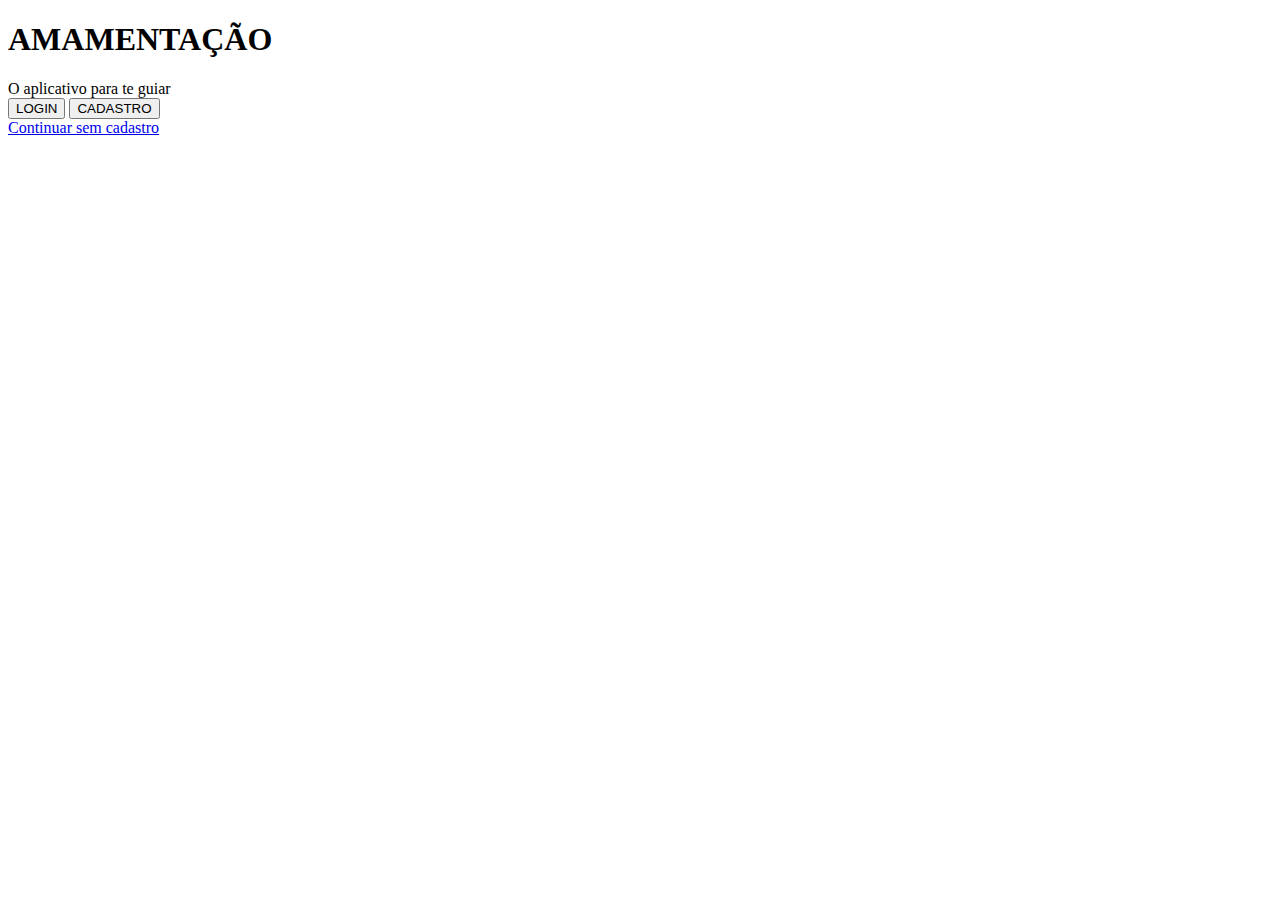
<file: index.html>
<!DOCTYPE html>
<html lang="en">
<head>
    <meta charset="UTF-8">
    <meta http-equiv="X-UA-Compatible" content="IE=edge">
    <meta name="viewport" content="width=device-width, initial-scale=1.0">
    <title>Amamentação</title>
    <link rel="stylesheet" href="index.css">
</head>
<body>
    <header>
        <H1>AMAMENTAÇÃO</H1>
        O aplicativo para te guiar
    </header>
    <main>
        <a href="./login.html"><button>LOGIN</button></a>
        <a href="./cadastro.html"><button>CADASTRO</button></a>

    </main>

    <footer>
        <a href="./home.html">Continuar sem cadastro</a>
        
    </footer>
    
</body>
</html>
</file>
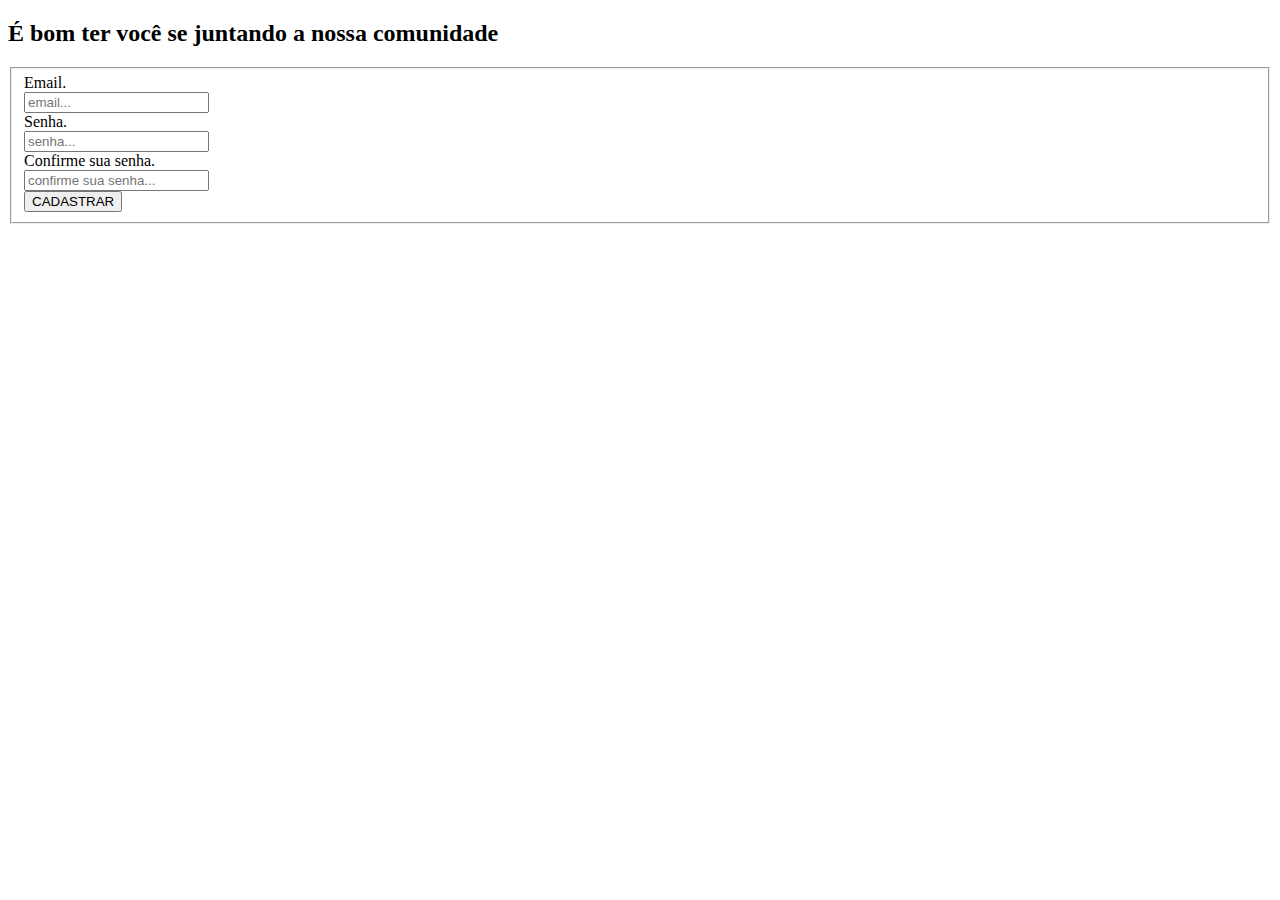
<file: cadastro.html>
<!DOCTYPE html>
<html lang="en">
<head>
    <meta charset="UTF-8">
    <meta http-equiv="X-UA-Compatible" content="IE=edge">
    <meta name="viewport" content="width=device-width, initial-scale=1.0">
    <title>Document</title>
    <link rel="stylesheet" href="./cadastro.css">
</head>
<body>
    <header>
        <h2>É bom ter você se juntando a nossa comunidade</h2>

    </header>
    <main>
        <form action="">
            <fieldset>
                <div>
                    <label for="">
                        Email. <br>
                        <input type="email" placeholder="email...">
                    </label>
                </div>

                <div>
                    <label for="">
                        Senha. <br>
                        <input type="password" placeholder="senha..." >
                        <br>
                        Confirme sua senha. <br>
                        <input type="password" placeholder="confirme sua senha...">
                    </label>
                </div>

                <a href="./login.html"><button>CADASTRAR</button></a>



            </fieldset>
        </form>

    </main>
    <footer>

    </footer>
</body>
</html>
</file>
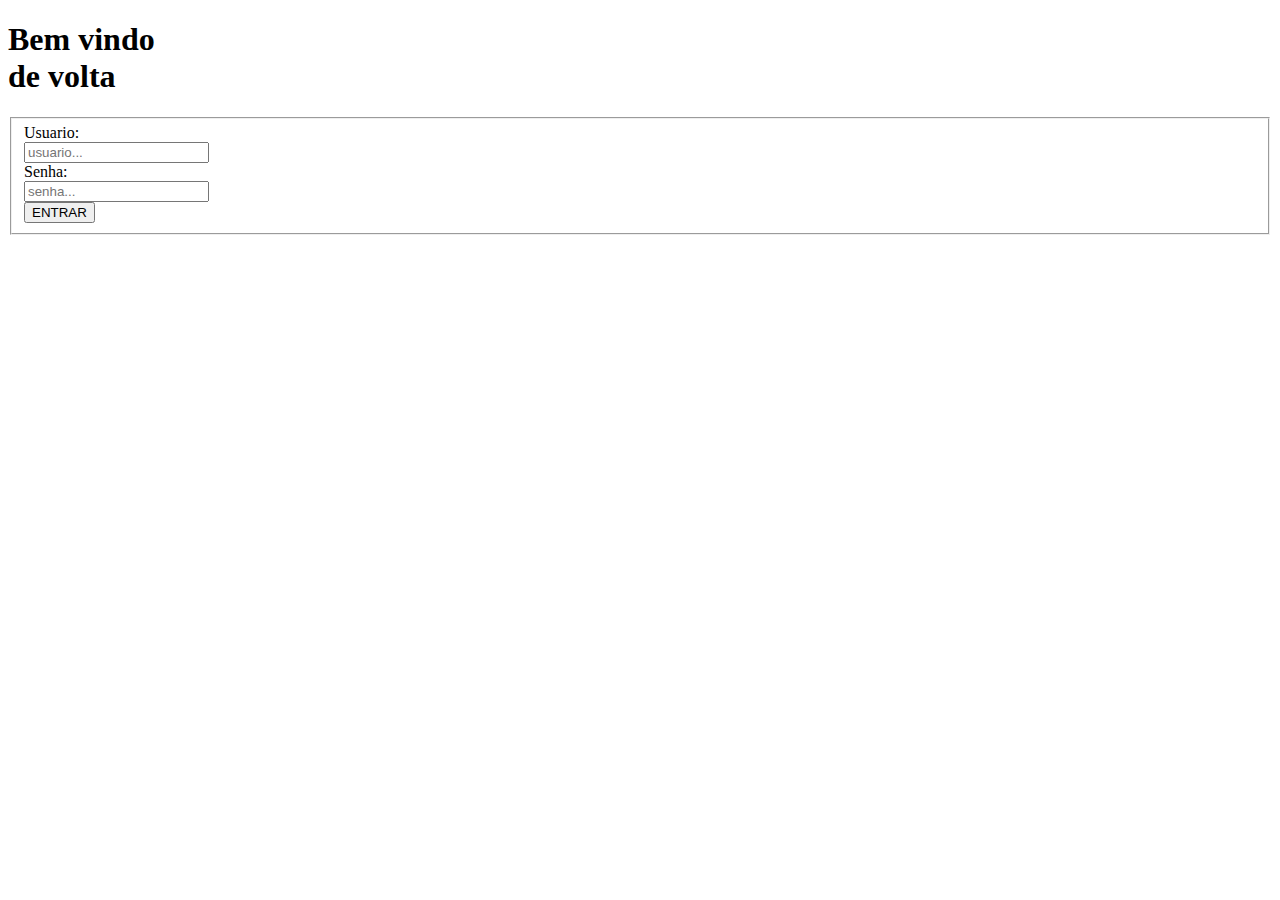
<file: login.html>
<!DOCTYPE html>
<html lang="en">
<head>
    <meta charset="UTF-8">
    <meta http-equiv="X-UA-Compatible" content="IE=edge">
    <meta name="viewport" content="width=device-width, initial-scale=1.0">
    <title>Document</title>
    <link rel="stylesheet" href="./login.css">
</head>
<body>
    <header>
        <h1>Bem vindo <br> de volta </h1>
    </header>
    <main>

        <form action="">
            <fieldset>
                <div>
               
                    <label for="">
                        Usuario: <br>
                        <input type="text" name="" id="user" placeholder="usuario...">
                    </label>
                </div>
                <div>
                    <label for=""></label>
                    Senha: <br>
                    <input type="password" name="" id="senha" placeholder="senha...">
                </div>

                <a href="./home.html"><button>ENTRAR</button></a>

            </fieldset>
        </form>



    </main>
    
</body>
</html>
</file>
<file: index.css>
@media screen and (max-width: 600px) {

    *{
        text-decoration: none;
    }

    body{
        background-image: url("./img/email\ \(2\).png") ;
        background-position: center center;
        background-attachment: fixed;
        background-repeat: no-repeat;
        background-size: cover;
        background-repeat: no-repeat;
        display: flex;
        flex-direction: column;
        align-items: center;

    }
    header{
        text-align: center;
        margin: 45px;
        font-size: 20px; 
        opacity: 1; 
        animation: aparecer 1s ease-in-out forwards;
    }

    @keyframes aparecer {
        0% {
          opacity: 0;
          transform: translateY(-20px);
        }
        100% {
          opacity: 1;
          transform: translateY(0);
        }
      }
      
    main{
        margin: 100px; 
        display: flex;
        flex-direction: column;
        justify-content: space-around; 
        
    }
    button{
        width: 80vw;
        height: 40px;
        margin: 10px;
        border-radius: 10px;
        border: solid 	#6A5ACD; 
        background-color: #6A5ACD; 
    }
    button:active{
            background-color: #4c3f9c;
            border: solid#4c3f9c ;
            transform: translateY(1px);
    }

    a{
        
        color: black;
    }
    footer{
        margin-bottom: 40px;
    }

}
</file>
<file: cadastro.css>
@media screen and (max-width: 600px) {
    *{
        color: black;
        text-decoration: none;
      }
      
      body{
        background-image: url("./img/email\ \(2\).png") ;
        background-attachment: fixed;
        background-repeat: no-repeat;
        display: flex;
        flex-direction: column;
        justify-content: center;
        justify-content: center;
        
       
      
      }
      header{
        margin: 30px;
        text-align: center;
        font-size: 22px;
      }
      fieldset{ 
        display: flex;
        flex-direction: column;
        align-items: center;
        justify-content: center;
        border: none;
        text-align: center;

      }
      input{
        width: 80vw;
        height: 40px;
        border: none;
        margin: 10px;
        border: solid rgba(18, 17, 17, 0.6) ; 
        border-radius: 10px ;
        background-color: rgba(0,0,0,0);
        color: white;
      }
      button{
        width: 80vw;
        height: 40px;
        margin: 10px;
        border-radius: 10px;
        border: solid 	#6A5ACD; 
        background-color: 	#6A5ACD;
    }
    button:active{
            background-color: #4c3f9c;
            border: solid#4c3f9c ;
            transform: translateY(1px);
    }
    input::placeholder{
        color: white;
    }


}
</file>
<file: login.css>
@media screen and (max-width: 600px) {
    *{
        color: black;
        text-decoration: none;
      }
      
      body{
        background-image: url("./img/email\ \(2\).png") ;
        background-attachment: fixed;
        background-repeat: no-repeat;
        display: flex;
        flex-direction: column;
        justify-content: center;
        justify-content: center;
        
       
      
      }
      header{
        margin-top: 30px;
        text-align: center;
        font-size: 20px;
      }
      fieldset{
        margin-top: 100px; 
        display: flex;
        flex-direction: column;
        align-items: center;
        justify-content: center;
        border: none;
        text-align: center;

      }
      input{
        width: 80vw;
        height: 40px;
        border: none;
        margin: 10px;
        border: solid rgba(18, 17, 17, 0.6) ; 
        border-radius: 10px ;
        background-color: rgba(0,0,0,0);
        color: white;
      }
      button{
        width: 80vw;
        height: 40px;
        margin: 10px;
        border-radius: 10px;
        border: solid 	#6A5ACD; 
        background-color: 	#6A5ACD;
    }
    button:active{
            background-color: #4c3f9c;
            border: solid#4c3f9c ;
            transform: translateY(1px);
    }
    input::placeholder{
        color: white;
    }


}
</file>
